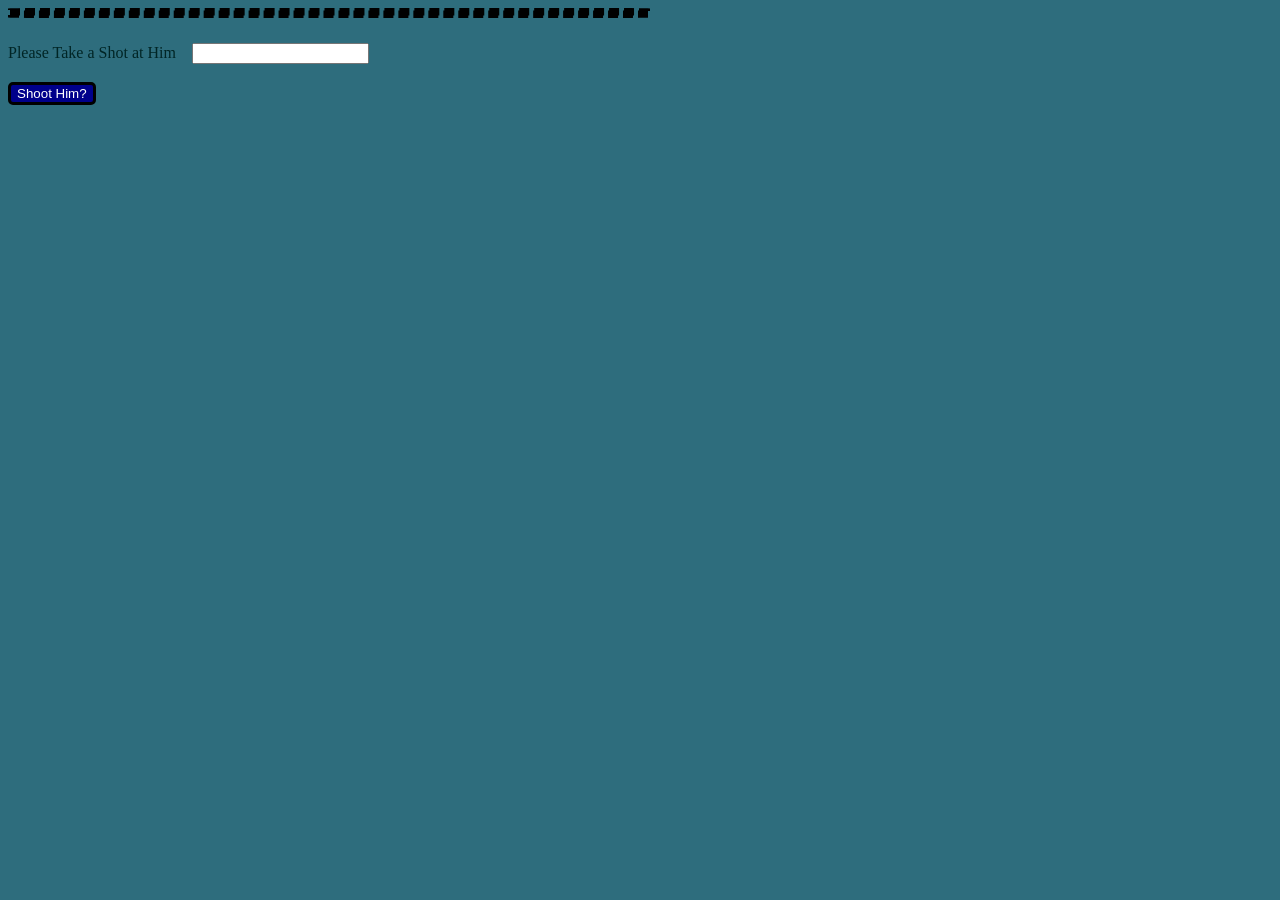
<file: index.html>
<!DOCTYPE html>
<html lang="en">
<head>
    <link rel="stylesheet" href="style\style.css">
    <meta charset="UTF-8">
    <meta name="viewport" content="width=device-width, initial-scale=1.0">
    <title>Assignment 4 - Conway</title>
</head>
<body>
    <div id="isHeDeadYet"></div>
    
    <div id="gameOver"></div>

    <div id="shotsTaken"></div>

    <div id="shotInput">
    <label for="enterShot">Please Take a Shot at Him &nbsp;&nbsp;</label>
    <input type="text" id="enterShot">
    <br><br>
    <button id="submitShot">Shoot Him?</button>
    </div>

    <script src="source/hangman.js"></script>
    
</body>
</html>
</file>
